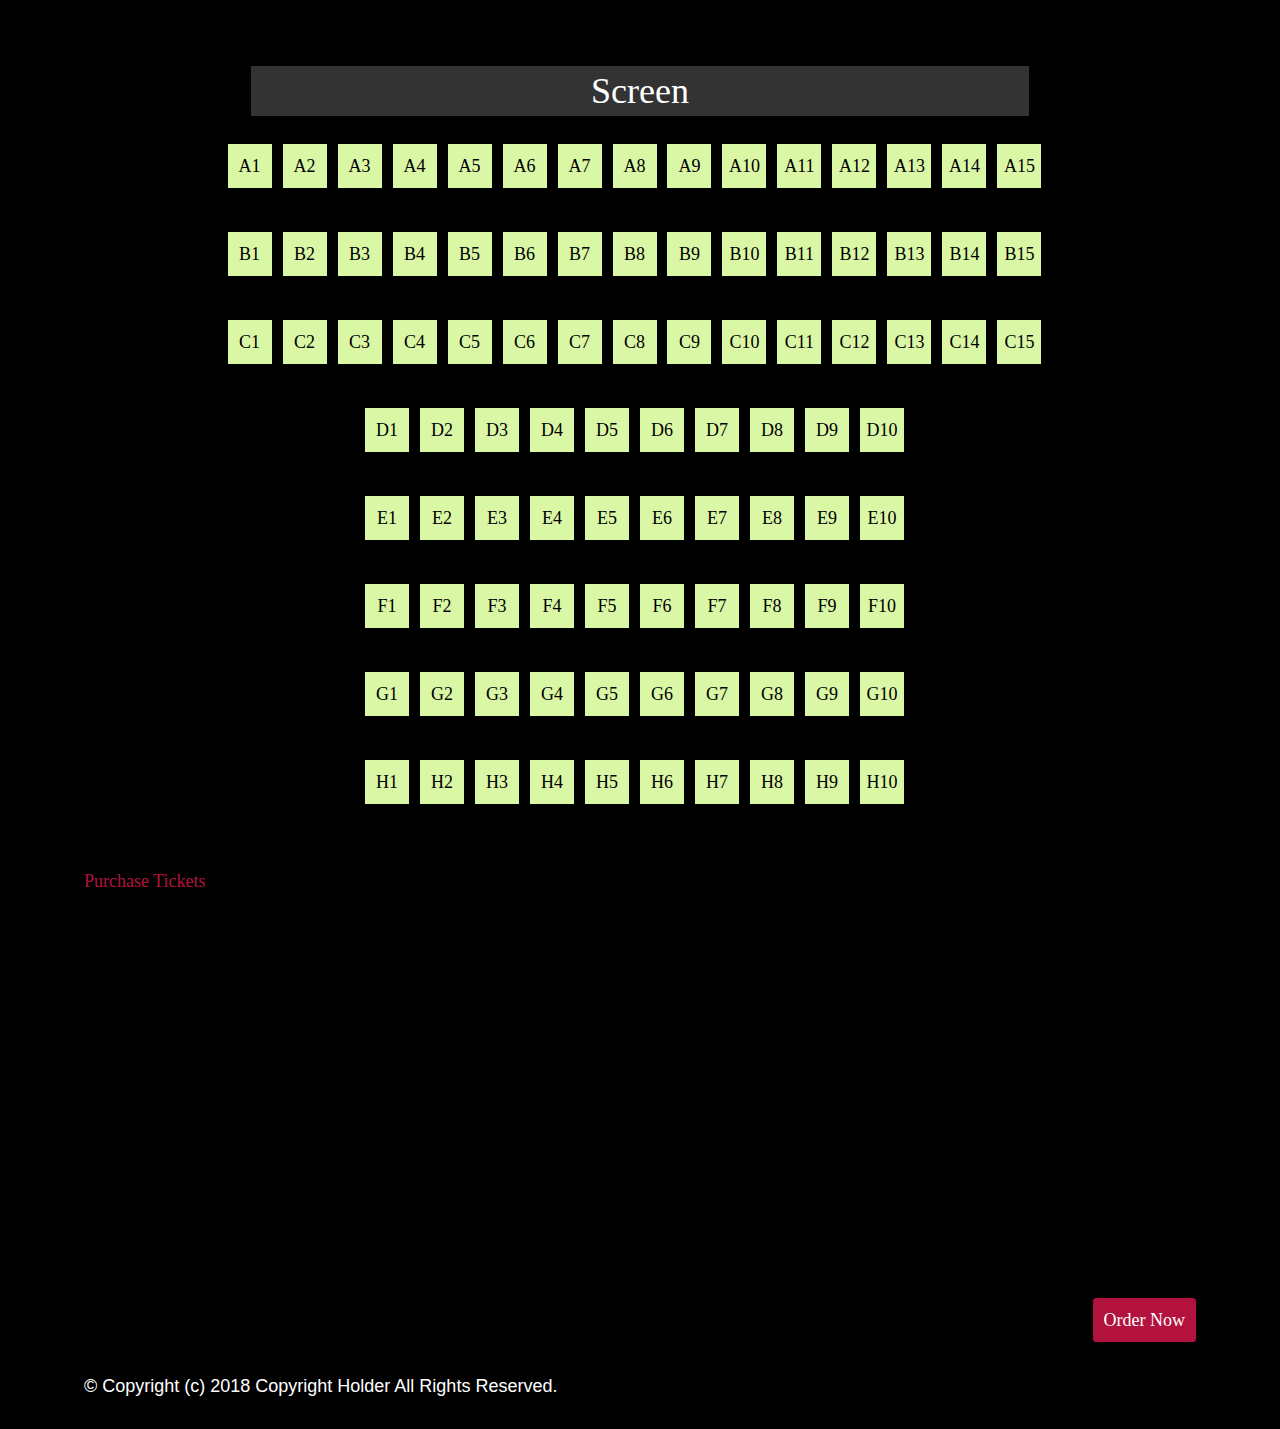
<file: seating/index.html>
<!DOCTYPE html>
<html class="nojs" lang="en">
<head>
  <title>Seats</title>
  <meta charset="utf-8" />
  <meta name="viewport" content="width=device-width,initial-scale=1.0,shrink-to-fit=no" />
  <link rel="stylesheet" media="screen" href="../screen.css" />
  <link rel="stylesheet" media="screen" href="#//basehold.it/22" />
</head>
<body>
  <main id="primary">
    <figure class="seating-chart">
      <h2 class="screen">Screen</h2>
      <ol class="rows">
        <li class="row">
          <h3>Row A</h3>
          <ol class="seats">
            <li><a href="#a1">A1</a></li>
            <li><a href="#a2">A2</a></li>
            <li><a href="#a3">A3</a></li>
            <li><a href="#a4">A4</a></li>
            <li><a href="#a5">A5</a></li>
            <li><a href="#a6">A6</a></li>
            <li><a href="#a7">A7</a></li>
            <li><a href="#a8">A8</a></li>
            <li><a href="#a9">A9</a></li>
            <li><a href="#a10">A10</a></li>
            <li><a href="#a11">A11</a></li>
            <li><a href="#a12">A12</a></li>
            <li><a href="#a13">A13</a></li>
            <li><a href="#a14">A14</a></li>
            <li><a href="#a15">A15</a></li>
          </ol>
        </li>
        <li class="row">
          <h3>Row B</h3>
          <ol class="seats">
            <li><a href="#b1">B1</a></li>
            <li><a href="#b2">B2</a></li>
            <li><a href="#b3">B3</a></li>
            <li><a href="#b4">B4</a></li>
            <li><a href="#b5">B5</a></li>
            <li><a href="#b6">B6</a></li>
            <li><a href="#b7">B7</a></li>
            <li><a href="#b8">B8</a></li>
            <li><a href="#b9">B9</a></li>
            <li><a href="#b10">B10</a></li>
            <li><a href="#b11">B11</a></li>
            <li><a href="#b12">B12</a></li>
            <li><a href="#b13">B13</a></li>
            <li><a href="#b14">B14</a></li>
            <li><a href="#b15">B15</a></li>
          </ol>
        </li>
        <li class="row">
          <h3>Row C</h3>
          <ol class="seats">
            <li><a href="#c1">C1</a></li>
            <li><a href="#c2">C2</a></li>
            <li><a href="#c3">C3</a></li>
            <li><a href="#c4">C4</a></li>
            <li><a href="#c5">C5</a></li>
            <li><a href="#c6">C6</a></li>
            <li><a href="#c7">C7</a></li>
            <li><a href="#c8">C8</a></li>
            <li><a href="#c9">C9</a></li>
            <li><a href="#c10">C10</a></li>
            <li><a href="#c11">C11</a></li>
            <li><a href="#c12">C12</a></li>
            <li><a href="#c13">C13</a></li>
            <li><a href="#c14">C14</a></li>
            <li><a href="#c15">C15</a></li>
          </ol>
        </li>
        <li class="row">
          <h3>Row D</h3>
          <ol class="seats">
            <li><a href="#d1">D1</a></li>
            <li><a href="#d2">D2</a></li>
            <li><a href="#d3">D3</a></li>
            <li><a href="#d4">D4</a></li>
            <li><a href="#d5">D5</a></li>
            <li><a href="#d6">D6</a></li>
            <li><a href="#d7">D7</a></li>
            <li><a href="#d8">D8</a></li>
            <li><a href="#d9">D9</a></li>
            <li><a href="#d10">D10</a></li>
          </ol>
        </li>
        <li class="row">
          <h3>Row E</h3>
          <ol class="seats">
            <li><a href="#e1">E1</a></li>
            <li><a href="#e2">E2</a></li>
            <li><a href="#e3">E3</a></li>
            <li><a href="#e4">E4</a></li>
            <li><a href="#e5">E5</a></li>
            <li><a href="#e6">E6</a></li>
            <li><a href="#e7">E7</a></li>
            <li><a href="#e8">E8</a></li>
            <li><a href="#e9">E9</a></li>
            <li><a href="#e10">E10</a></li>
          </ol>
        </li>
        <li class="row">
          <h3>Row F</h3>
          <ol class="seats">
            <li><a href="#f1">F1</a></li>
            <li><a href="#f2">F2</a></li>
            <li><a href="#f3">F3</a></li>
            <li><a href="#f4">F4</a></li>
            <li><a href="#f5">F5</a></li>
            <li><a href="#f6">F6</a></li>
            <li><a href="#f7">F7</a></li>
            <li><a href="#f8">F8</a></li>
            <li><a href="#f9">F9</a></li>
            <li><a href="#f10">F10</a></li>
          </ol>
        </li>
        <li class="row">
          <h3>Row G</h3>
          <ol class="seats">
            <li><a href="#g1">G1</a></li>
            <li><a href="#g2">G2</a></li>
            <li><a href="#g3">G3</a></li>
            <li><a href="#g4">G4</a></li>
            <li><a href="#g5">G5</a></li>
            <li><a href="#g6">G6</a></li>
            <li><a href="#g7">G7</a></li>
            <li><a href="#g8">G8</a></li>
            <li><a href="#g9">G9</a></li>
            <li><a href="#g10">G10</a></li>
          </ol>
        </li>
        <li class="row">
          <h3>Row H</h3>
          <ol class="seats">
            <li><a href="#h1">H1</a></li>
            <li><a href="#h2">H2</a></li>
            <li><a href="#h3">H3</a></li>
            <li><a href="#h4">H4</a></li>
            <li><a href="#h5">H5</a></li>
            <li><a href="#h6">H6</a></li>
            <li><a href="#h7">H7</a></li>
            <li><a href="#h8">H8</a></li>
            <li><a href="#h9">H9</a></li>
            <li><a href="#h10">H10</a></li>
          </ol>
        </li>
      </ol>
    </figure>
    <form id="purchase">
      <input type="button" value="Purchase Tickets" id="purchase-button"/>
      <ol class="ticket-info">
      </ol>
      <ul id="purchase-form">
          <li id="input-cardname">
            <label for="cardname">Cardholder Name</label>
            <input id="cardname" name="cardname" type="text" />
          </li>
          <li id="input-cardnumber">
            <label for="cardnumber">Card Number</label>
            <input id="cardnumber" name="cardnumber" type="text" />
          </li>
          <li id="input-expdate">
            <label for="expdate">Expiration Date</label>
            <input id="expdate" name="expdate" type="text" />
          </li>
          <li id="input-billzip">
            <label for="billzip">Billing Zip Code</label>
            <input id="billzip" name="billzip" type="text" pattern="[0-9]*" />
          </li>
          <li id="CVV">
            <label for="CVV">CVV</label>
            <input id ="CVV" name="CVV" type="text" pattern="[0-9]*"/>
          </li>
          <li class="submit-button">
            <input type="submit" id="submit" value="Order Now" />
          </li>
        </ul>
    </form>
  </main>
  <footer id="footer">
    <p>&copy; Copyright (c) 2018 Copyright Holder All Rights Reserved.</p>
  </footer>
  <script src="https://ajax.googleapis.com/ajax/libs/jquery/3.2.1/jquery.min.js"></script>
  <script src="../js/site.js"></script>
</body>
</html>
</file>
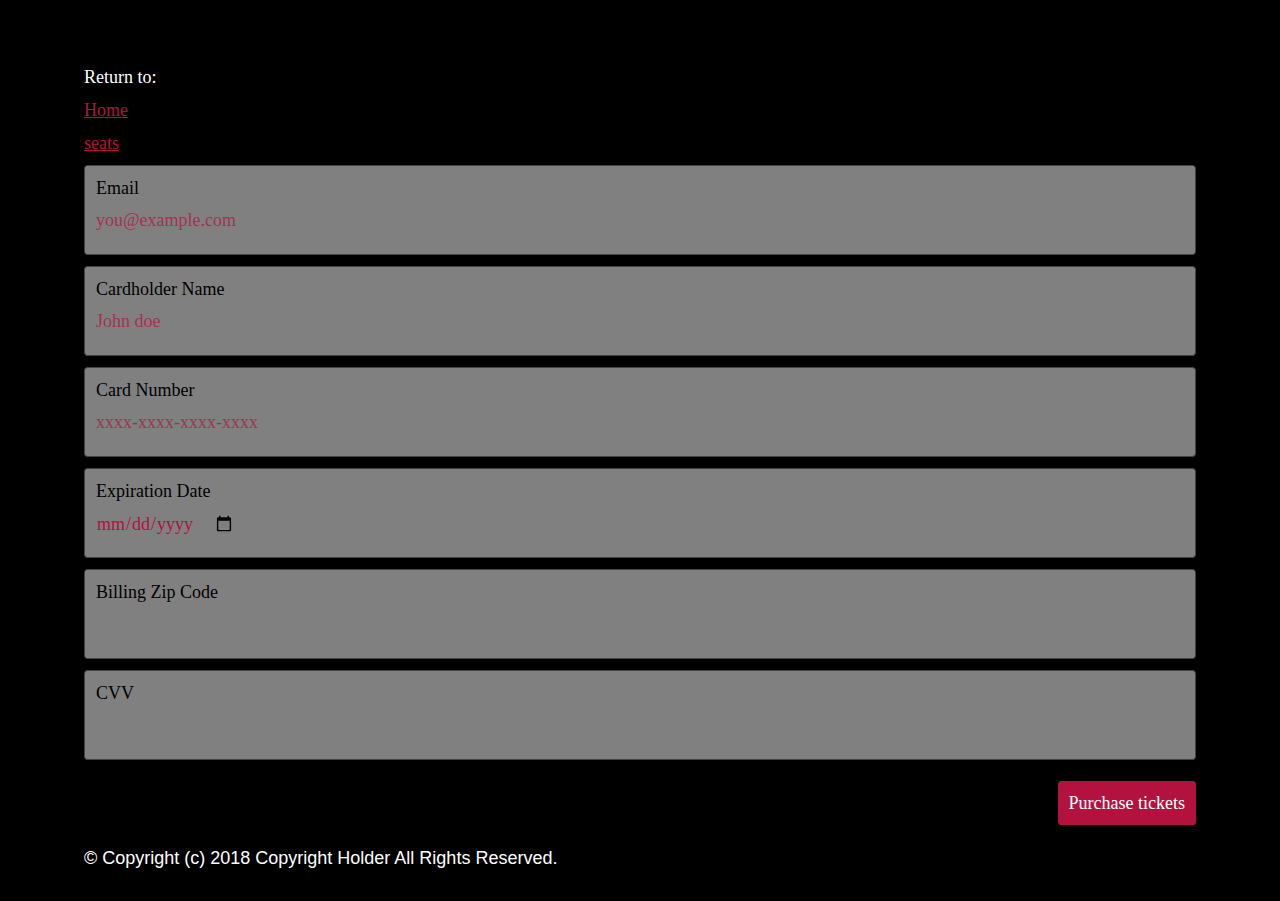
<file: checkout/payment.html>
<!DOCTYPE html>
<html class="no-js" lang="en">
  <head>
    <title>Checkout</title>
    <meta charset="utf-8" />
    <meta name="viewport"
      content="width=device-width,initial-scale=1.0,shrink-to-fit=no" />
      <link rel="stylesheet" href="../screen.css" />
      <link rel="stylesheet" href="#//basehold.it/22" />
  </head>
  <body>
    <main id="main-form">
      <aside class="nav">
        <ul>
          <li>Return to:</li>
          <li><a href="../">Home</a></li>
          <li><a href="../seating/seats">seats</a></li>
        </ul>
      </aside>
      <aside id="signup">
      <form method="get" action="null" id="form">
        <ol id="inputs">
          <li id="emailadd">
            <label for="email">Email</label>
            <input placeholder="you@example.com" type="email" id="email" name="email" />
          </li>
          <li id="input-cardname">
            <label for="cardname">Cardholder Name</label>
            <input id="cardname" name="name" type="text" placeholder="John doe" />
          </li>
          <li id="input-cardnumber">
            <label for="cardnumber">Card Number</label>
            <input id="cardnumber" name="cardnumber" type="tel" placeholder="xxxx-xxxx-xxxx-xxxx" />
          </li>
          <li id="input-expdate">
            <label for="expdate">Expiration Date</label>
            <input id="expdate" name="expdate" type="date" />
          </li>
          <li id="input-billzip">
            <label for="billzip">Billing Zip Code</label>
            <input id="billzip" name="billzip" type="text" pattern="[0-9]*" />
          </li>
          <li id="input-cvv">
            <label for="cvv">CVV</label>
            <input id="cvv" name="cvv" type="text" pattern="[0-9]*"/>
          </li>
        </ol>
          <input type="submit" id="final-submit" value="Purchase tickets" />
      </form>
    </aside>
    </main>
    <footer id="footer">
      <p>&copy; Copyright (c) 2018 Copyright Holder All Rights Reserved.</p>
    </footer>
    <script src="https://ajax.googleapis.com/ajax/libs/jquery/3.2.1/jquery.min.js"></script>
    <script src="../js/site.js"></script>
  </body>
</html>
</file>
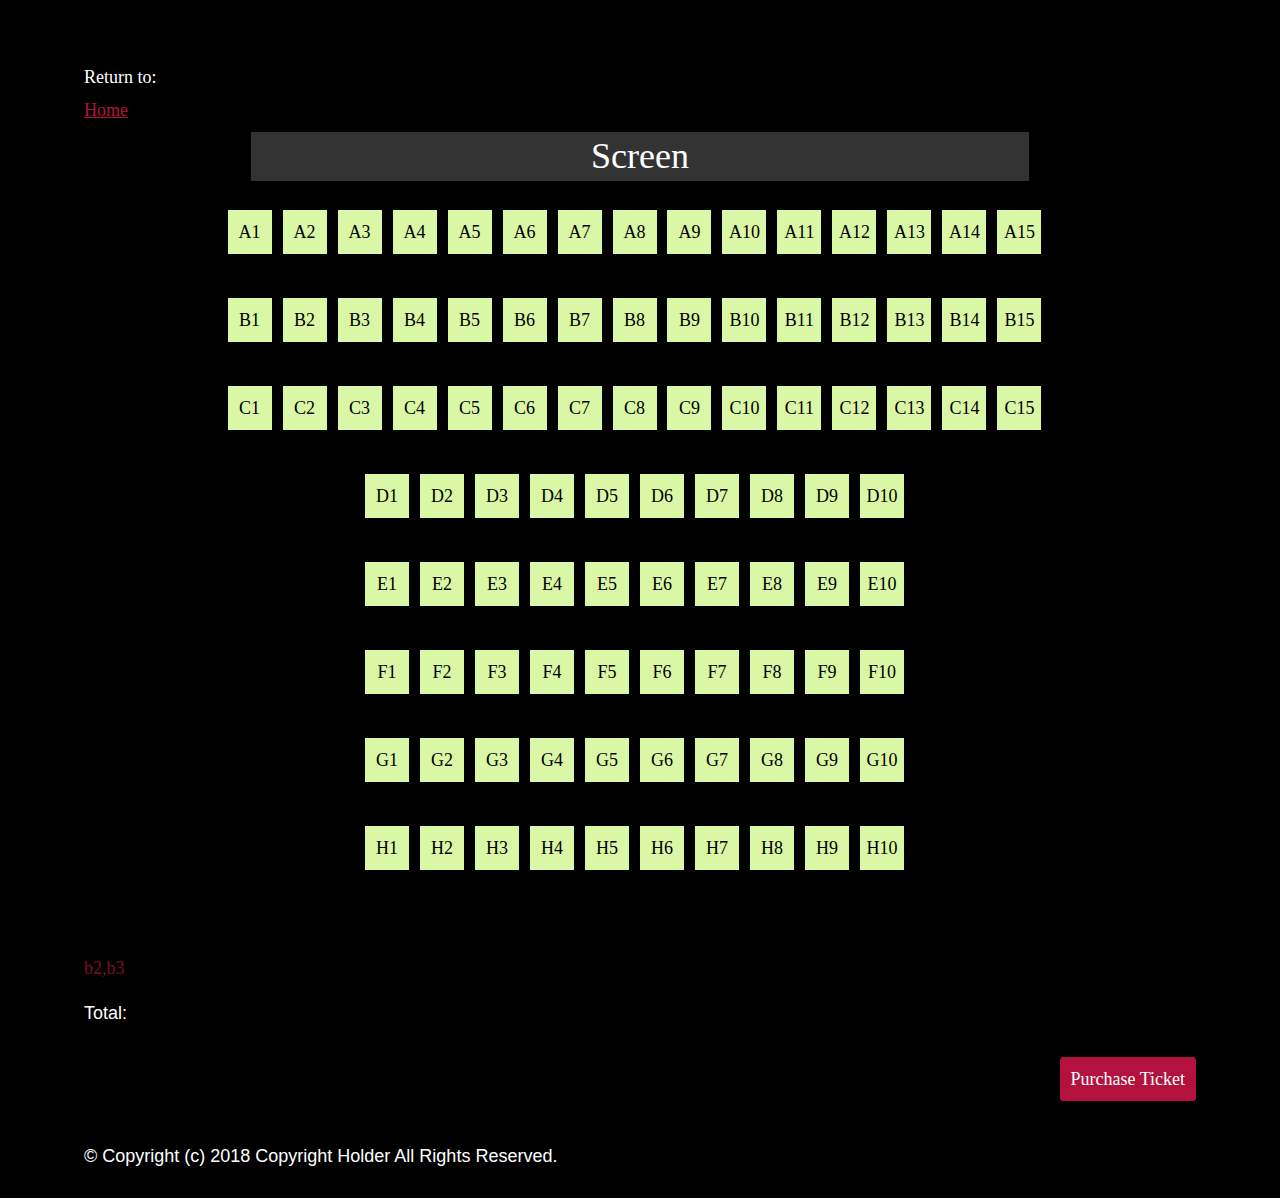
<file: seating/seats.html>
<!DOCTYPE html>
<html class="nojs" lang="en">
<head>
  <title>Seats</title>
  <meta charset="utf-8" />
  <meta name="viewport" content="width=device-width,initial-scale=1.0,shrink-to-fit=no" />
  <link rel="stylesheet" media="screen" href="../screen.css" />
  <link rel="stylesheet" media="screen" href="#//basehold.it/22" />
</head>
<body>
  <main id="primary">
    <aside class="nav">
      <ul>
        <li>Return to:</li>
        <li><a href="../">Home</a></li>
      </ul>
    </aside>
    <figure class="seating-chart">
      <h2 class="screen">Screen</h2>
      <ol class="rows">
        <li class="row">
          <h3>Row A</h3>
          <ol class="seats">
            <li><a href="#a1">A1</a></li>
            <li><a href="#a2">A2</a></li>
            <li><a href="#a3">A3</a></li>
            <li><a href="#a4">A4</a></li>
            <li><a href="#a5">A5</a></li>
            <li><a href="#a6">A6</a></li>
            <li><a href="#a7">A7</a></li>
            <li><a href="#a8">A8</a></li>
            <li><a href="#a9">A9</a></li>
            <li><a href="#a10">A10</a></li>
            <li><a href="#a11">A11</a></li>
            <li><a href="#a12">A12</a></li>
            <li><a href="#a13">A13</a></li>
            <li><a href="#a14">A14</a></li>
            <li><a href="#a15">A15</a></li>
          </ol>
        </li>
        <li class="row">
          <h3>Row B</h3>
          <ol class="seats">
            <li><a href="#b1">B1</a></li>
            <li><a href="#b2">B2</a></li>
            <li><a href="#b3">B3</a></li>
            <li><a href="#b4">B4</a></li>
            <li><a href="#b5">B5</a></li>
            <li><a href="#b6">B6</a></li>
            <li><a href="#b7">B7</a></li>
            <li><a href="#b8">B8</a></li>
            <li><a href="#b9">B9</a></li>
            <li><a href="#b10">B10</a></li>
            <li><a href="#b11">B11</a></li>
            <li><a href="#b12">B12</a></li>
            <li><a href="#b13">B13</a></li>
            <li><a href="#b14">B14</a></li>
            <li><a href="#b15">B15</a></li>
          </ol>
        </li>
        <li class="row">
          <h3>Row C</h3>
          <ol class="seats">
            <li><a href="#c1">C1</a></li>
            <li><a href="#c2">C2</a></li>
            <li><a href="#c3">C3</a></li>
            <li><a href="#c4">C4</a></li>
            <li><a href="#c5">C5</a></li>
            <li><a href="#c6">C6</a></li>
            <li><a href="#c7">C7</a></li>
            <li><a href="#c8">C8</a></li>
            <li><a href="#c9">C9</a></li>
            <li><a href="#c10">C10</a></li>
            <li><a href="#c11">C11</a></li>
            <li><a href="#c12">C12</a></li>
            <li><a href="#c13">C13</a></li>
            <li><a href="#c14">C14</a></li>
            <li><a href="#c15">C15</a></li>
          </ol>
        </li>
        <li class="row">
          <h3>Row D</h3>
          <ol class="seats">
            <li><a href="#d1">D1</a></li>
            <li><a href="#d2">D2</a></li>
            <li><a href="#d3">D3</a></li>
            <li><a href="#d4">D4</a></li>
            <li><a href="#d5">D5</a></li>
            <li><a href="#d6">D6</a></li>
            <li><a href="#d7">D7</a></li>
            <li><a href="#d8">D8</a></li>
            <li><a href="#d9">D9</a></li>
            <li><a href="#d10">D10</a></li>
          </ol>
        </li>
        <li class="row">
          <h3>Row E</h3>
          <ol class="seats">
            <li><a href="#e1">E1</a></li>
            <li><a href="#e2">E2</a></li>
            <li><a href="#e3">E3</a></li>
            <li><a href="#e4">E4</a></li>
            <li><a href="#e5">E5</a></li>
            <li><a href="#e6">E6</a></li>
            <li><a href="#e7">E7</a></li>
            <li><a href="#e8">E8</a></li>
            <li><a href="#e9">E9</a></li>
            <li><a href="#e10">E10</a></li>
          </ol>
        </li>
        <li class="row">
          <h3>Row F</h3>
          <ol class="seats">
            <li><a href="#f1">F1</a></li>
            <li><a href="#f2">F2</a></li>
            <li><a href="#f3">F3</a></li>
            <li><a href="#f4">F4</a></li>
            <li><a href="#f5">F5</a></li>
            <li><a href="#f6">F6</a></li>
            <li><a href="#f7">F7</a></li>
            <li><a href="#f8">F8</a></li>
            <li><a href="#f9">F9</a></li>
            <li><a href="#f10">F10</a></li>
          </ol>
        </li>
        <li class="row">
          <h3>Row G</h3>
          <ol class="seats">
            <li><a href="#g1">G1</a></li>
            <li><a href="#g2">G2</a></li>
            <li><a href="#g3">G3</a></li>
            <li><a href="#g4">G4</a></li>
            <li><a href="#g5">G5</a></li>
            <li><a href="#g6">G6</a></li>
            <li><a href="#g7">G7</a></li>
            <li><a href="#g8">G8</a></li>
            <li><a href="#g9">G9</a></li>
            <li><a href="#g10">G10</a></li>
          </ol>
        </li>
        <li class="row">
          <h3>Row H</h3>
          <ol class="seats">
            <li><a href="#h1">H1</a></li>
            <li><a href="#h2">H2</a></li>
            <li><a href="#h3">H3</a></li>
            <li><a href="#h4">H4</a></li>
            <li><a href="#h5">H5</a></li>
            <li><a href="#h6">H6</a></li>
            <li><a href="#h7">H7</a></li>
            <li><a href="#h8">H8</a></li>
            <li><a href="#h9">H9</a></li>
            <li><a href="#h10">H10</a></li>
          </ol>
        </li>
      </ol>
    </figure>
    <form id="checkout" action="../checkout/payment">
      <ol>
        <li>
          <label for="seats">Selected Seats:</label>
          <input name="seats" id="seats" type="text" placeholder="b2,b3"/>
        </li>
        <li>
          <p class="total">Total: <span id="total"></span></p>
        </li>
        <li>
          <input type="submit" value="Purchase Ticket" id="purchase-button"/>
        </li>
      </ol>
    </form>
  </main>
  <footer id="footer">
    <p>&copy; Copyright (c) 2018 Copyright Holder All Rights Reserved.</p>
  </footer>
  <script src="https://ajax.googleapis.com/ajax/libs/jquery/3.2.1/jquery.min.js"></script>
  <script src="../js/site.js"></script>
</body>
</html>
</file>
<file: screen.css>
/* http://meyerweb.com/eric/tools/css/reset/
   v2.0 | 20110126
   License: none (public domain)
*/
/* stylelint-disable */
/* Keep reset CSS to one minified line */
a,abbr,acronym,address,applet,article,aside,audio,b,big,blockquote,body,canvas,caption,center,cite,code,dd,del,details,dfn,div,dl,dt,em,embed,fieldset,figcaption,figure,footer,form,h1,h2,h3,h4,h5,h6,header,hgroup,html,i,iframe,img,ins,kbd,label,legend,li,mark,menu,nav,object,ol,output,p,pre,q,ruby,s,samp,section,small,span,strike,strong,sub,summary,sup,table,tbody,td,tfoot,th,thead,time,tr,tt,u,ul,var,video{margin:0;padding:0;border:0;font:inherit;vertical-align:baseline}article,aside,details,figcaption,figure,footer,header,hgroup,menu,nav,section{display:block}html,.reset{line-height:1}ol,ul{list-style:none}blockquote,q{quotes:none}blockquote:after,blockquote:before,q:after,q:before{content:'';content:none}table{border-collapse:collapse;border-spacing:0}
/* stylelint-enable */

/* Forms
   ========================================================================== */

/**
 * 1. Change the font styles in all browsers (opinionated).
 * 2. Remove the margin in Firefox and Safari.
 */

button,
input,
optgroup,
select,
textarea {
  font-family: inherit; /* 1 */
  font-size: inherit; /* 1 */
  line-height: inherit; /* 1 */
  margin: 0; /* 2 */
}

/**
 * Show the overflow in IE.
 * 1. Show the overflow in Edge.
 */

button,
input { /* 1 */
  overflow: visible;
}

/**
 * Remove the inheritance of text transform in Edge, Firefox, and IE.
 * 1. Remove the inheritance of text transform in Firefox.
 */

button,
select { /* 1 */
  text-transform: none;
}

/**
 * 1. Prevent a WebKit bug where (2) destroys native `audio` and `video`
 *    controls in Android 4.
 * 2. Correct the inability to style clickable types in iOS and Safari.
 */

button,
html [type="button"], /* 1 */
[type="reset"],
[type="submit"] {
  -webkit-appearance: button; /* 2 */
}

/**
 * Remove the inner border and padding in Firefox.
 */

button::-moz-focus-inner,
[type="button"]::-moz-focus-inner,
[type="reset"]::-moz-focus-inner,
[type="submit"]::-moz-focus-inner {
  border-style: none;
  padding: 0;
}

/**
 * Restore the focus styles unset by the previous rule.
 */

button:-moz-focusring,
[type="button"]:-moz-focusring,
[type="reset"]:-moz-focusring,
[type="submit"]:-moz-focusring {
  outline: 1px dotted ButtonText;
}

/**
 * Correct the padding in Firefox.
 */

fieldset {
  padding: 0.35em 0.75em 0.625em;
}

/**
 * 1. Correct the text wrapping in Edge and IE.
 * 2. Correct the color inheritance from `fieldset` elements in IE.
 * 3. Remove the padding so developers are not caught out when they zero out
 *    `fieldset` elements in all browsers.
 */

legend {
  box-sizing: border-box; /* 1 */
  color: inherit; /* 2 */
  display: table; /* 1 */
  max-width: 100%; /* 1 */
  padding: 0; /* 3 */
  white-space: normal; /* 1 */
}

/**
 * 1. Add the correct display in IE 9-.
 * 2. Add the correct vertical alignment in Chrome, Firefox, and Opera.
 */

progress {
  display: inline-block; /* 1 */
  vertical-align: baseline; /* 2 */
}

/**
 * Remove the default vertical scrollbar in IE.
 */

textarea {
  overflow: auto;
}

/**
 * 1. Add the correct box sizing in IE 10-.
 * 2. Remove the padding in IE 10-.
 */

[type="checkbox"],
[type="radio"] {
  box-sizing: border-box; /* 1 */
  padding: 0; /* 2 */
}

/**
 * Correct the cursor style of increment and decrement buttons in Chrome.
 */

[type="number"]::-webkit-inner-spin-button,
[type="number"]::-webkit-outer-spin-button {
  height: auto;
}

/**
 * 1. Correct the odd appearance in Chrome and Safari.
 * 2. Correct the outline style in Safari.
 */

[type="search"] {
  -webkit-appearance: textfield; /* 1 */
  outline-offset: -2px; /* 2 */
}

/**
 * Remove the inner padding and cancel buttons in Chrome and Safari on macOS.
 */

[type="search"]::-webkit-search-cancel-button,
[type="search"]::-webkit-search-decoration {
  -webkit-appearance: none;
}

/**
 * 1. Correct the inability to style clickable types in iOS and Safari.
 * 2. Change font properties to `inherit` in Safari.
 */

::-webkit-file-upload-button {
  -webkit-appearance: button; /* 1 */
  font: inherit; /* 2 */
}

/* Begin site styles below */

html {
  font-size: 1.125em; /* 18 / 16 = 1.125 */
  line-height: 1.222em; /* 22 / 18 = 1.2222222222 */
  text-rendering: optimizeLegibility;
  background-color: black;
  color: white;

}

body {
  padding-top: 3.667em; /* 66 / 18 = 3.667... */
  padding-right: 2.44444444em; /* 44 / 18 = 2.44444444 */
  padding-left: 2.44444444em; /* 44 / 18 = 2.44444444 */
}

h1,
p {
  padding-bottom: 1.222em; /* 22 / 18 = 1.2222222222 */
}

h1 {
  font-size: 2.38889em; /* 42 / 18 = 2.38889 */
  line-height: 1.032em; /* 44 / 42.635 = 1.032 */
  padding-bottom: 0.516em; /* 22 / 42.635 = 0.516 */
  text-align: center;
  font-family: 'Viga', sans-serif;
}

p{
  font-family: 'Roboto', sans-serif;
}

#welcome {
  padding-bottom: 1.222em;
}

ol {
  padding-bottom: 0.611em; /* 11 / 18 = 0.6111111 */
  list-style-type: none;
}

li {
  padding-bottom: 0.611em; /* 11 / 18 = 0.6111111 */
}

img {
  display: block;
  max-width: 100%;
  padding-top: 0.611em; /* 11 / 18 = 0.6111111 */
  padding-bottom: 0.611em; /* 11 / 18 = 0.6111111 */
}

.movies {
  max-width: 12em;
}

#home,
#theaters {
  position: relative;
  color: white;
  background: url(images/theater.jpg) no-repeat center center fixed;
  -webkit-background-size: cover;
  -moz-background-size: cover;
  -o-background-size: cover;
  background-size: cover;
}

#description {
  text-align: center;
}

#footer {
  padding-top: 3.667em; /* 66 / 18 = 3.667... */
  padding-bottom: 0.516em; /* 22 / 42.635 = 0.516 */
}

a,
input {
  color: #B3123E;
}

.seating-chart {
  width: 70%;
  margin: 0 auto;
}

figure h2 {
  display: block;
  height: 1em;
  font-size: 2rem;
  margin-bottom: 1rem;
  padding-top: 0.75rem;
  background: #333;
  text-align: center;
}

.row h3 {
  left: -100vw;
  position: absolute;
}
.rows {
  padding-top: 0.611em; /* 11 / 18 = 0.6111 */
}
.seats {
  display: flex;
  justify-content: center;
}
.seats a {
  background: #DAF7A6;
  color: black;
  display: block;
  line-height: 1;
  margin-right: 0.611em; /* 11 / 18 = 0.6111 */
  margin-bottom: 0.611em; /* 11 / 18 = 0.6111 */
  padding: 0.722em 0; /* 13 / 18 = 0.722 */
  width: 44px;
  text-align: center;
  text-decoration: none;
}

.seats a.selected {
  background: #B3123E;
  color: white;
}

.seats a.unavailable {
  color: #666;
  background: #333;
  cursor: default;
}

label,
input {
  display: block;
  font-size: inherit;
  line-height: inherit;
}

label {
  height: 1.222em; /* 22 / 18 = 1.222em */
  color: black;
}

input {
  box-sizing: border-box;
  border: 0;
  line-height: 1;
  padding: 0.722em 0; /* 13 / 18 = 0.722 */
  height: 2.444em; /* 44 / 18 = 2.444 */
  background: inherit;
}

input[type="submit"] {
  background: #B3123E;
  color: white;
  cursor: pointer;
  padding: 0.611em; /* 11 / 18 = 0.6111; (22 - 13) = 9 / 18 = 0.5 */
  border-radius: 0.2em;
  float: right;
}

#inputs li {
  border: 1px solid #444;
  background: grey;
  padding: 0.611em; /* 11 / 18 = 0.6111; (22 - 13) = 9 / 18 = 0.5 */
  margin-bottom: 0.611em; /* 11 / 18 = 0.6111 */
  border-radius: 0.2em;
}

#inputs .submit {
  border: 0;
  padding-right: 0;
  background: inherit;
}

input::placeholder {
  color: #B3123E;
  opacity: 0.7;
}

#purchase-button:hover {
  float: right;
  color: white;
  background-color: purple;
  cursor: pointer;
  margin-bottom: 2rem;
}

#submit:hover {
  float: right;
  color: white;
  background-color: purple;
  cursor: pointer;
  margin-bottom: 2rem;
}

aside .nav {
  display: inline-block;
  padding-bottom: 1rem;
  text-decoration: none;
}

#main-content a {
  color: #DAF7A6;
}

#submitted {
  box-sizing: border-box;
  background: #494848;
  border: 0;
  border-radius: 0.2em;
  padding: 0.516em; /* 22 / 42.635 = 0.516 */
  font-size: 2.4444em;
  color: #B3123E;
}

@media screen and (min-width: 375px) {

  body {
    padding-right: 11.2%; /* 42 / 375 = 11.2% */
    padding-left: 11.2%; /* 42 / 375 = 11.2% */
  }
}

@media screen and (min-width: 640px) {

  body {
    padding-right: 6.56%; /* 42 / 640 = 6.56% */
    padding-left: 6.56%; /* 42 / 640 = 6.56% */
  }

}

@media screen and (min-width: 860px) {

  #content {
    display: grid;
    grid-template-columns: repeat(2, 1fr);
    grid-column-gap: 25px;
  }

  #firstposters {
    grid-column: 1;
    padding-top: 2.444em;
    margin-left: 10em;
  }

  #secondpsoters {
    grid-column: 2/4;
    padding-top: 2.444em;
    margin-left: 10em;
  }
}
</file>
